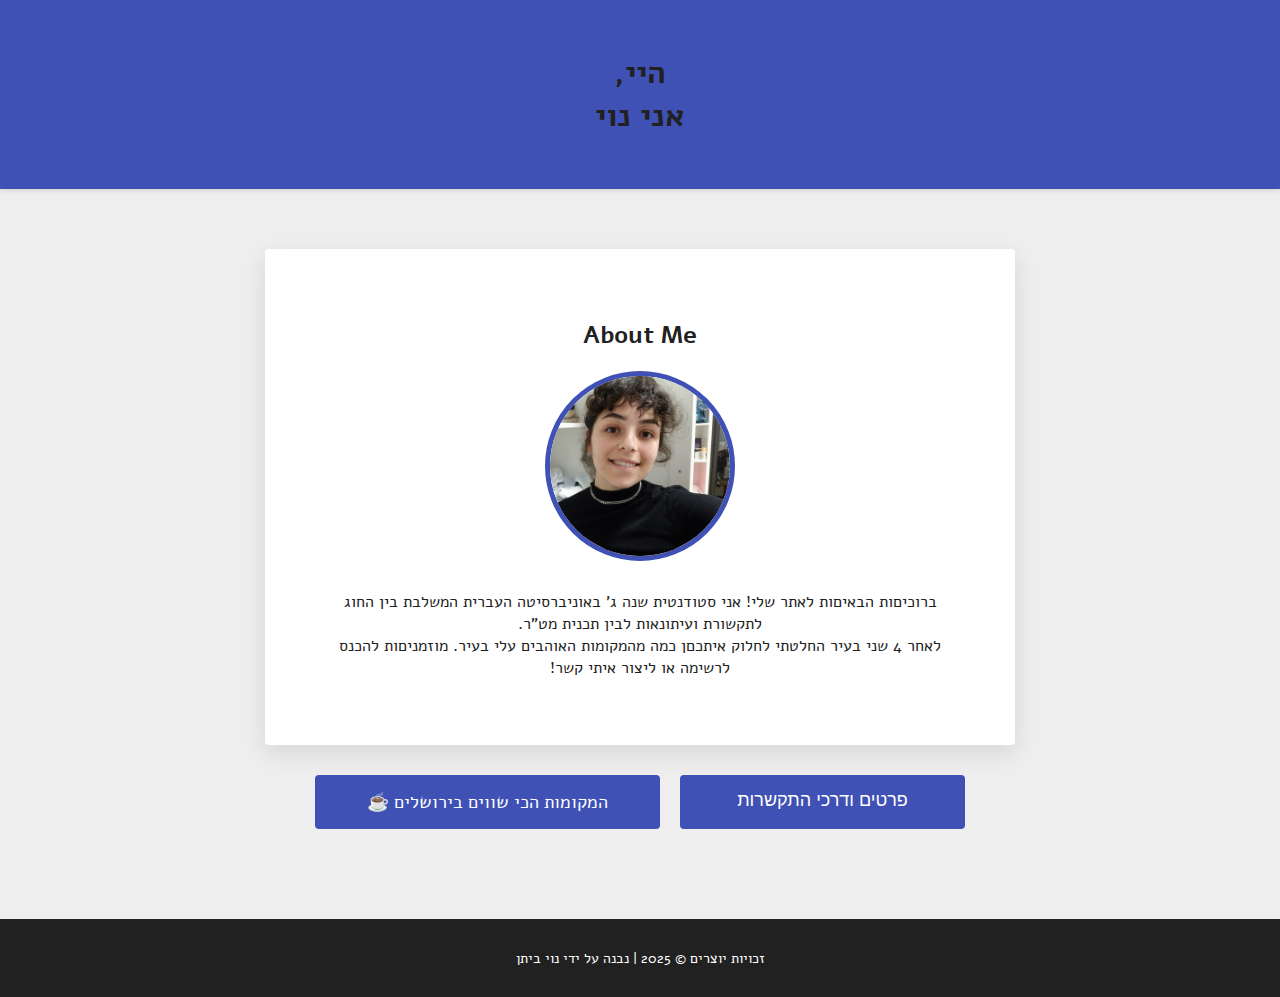
<file: index.html>
<!DOCTYPE html>
<html lang="he" dir="rtl">
<head>
    <meta charset="UTF-8">
    <meta name="viewport" content="width=device-width, initial-scale=1.0">
    <title>האתר האישי שלי - עמוד ראשי</title>
    <link rel="stylesheet" href="styles/main.css">
    
    <script src="script.js" defer></script>
</head>
<body>

    <header class="main-header">
        <h1>היי,  <br>אני נוי</h1>
    </header>

    <div class="content-wrapper">

        <div class="main-profile-card">
            <h2>About Me</h2>
            
            <img src="your-profile-picture.jpg" alt="תמונה אישית שלי" class="profile-img large-img">
            
            <p>
                ברוכיםות הבאיםות לאתר שלי! אני סטודנטית שנה ג' באוניברסיטה העברית המשלבת בין החוג לתקשורת ועיתונאות לבין תכנית מט"ר.
                <br> לאחר 4 שני בעיר החלטתי לחלוק איתכםן כמה מהמקומות האוהבים עלי בעיר. מוזמניםות להכנס לרשימה או ליצור איתי קשר!
            </p>
        </div>

        <section class="action-section">
            
            <button id="js-toggle-btn" class="main-button primary-action">פרטים ודרכי התקשרות</button>
            
            <a href="jlm_spots_details.html" class="main-button secondary-action">
                המקומות הכי שווים בירושלים ☕
            </a>

        </section>
        
        <div id="secret-message" class="hidden-content contact-details">
            <p style="text-align: center;">
                <strong>מייל:</strong> noy.bitan@mail.huji.ac.il <br>

 <br>
            </p>
        </div>


    </div> <footer class="main-footer">
        <p>זכויות יוצרים &copy; 2025 | נבנה על ידי נוי ביתן</p>
    </footer>

</body>
</html>
</file>
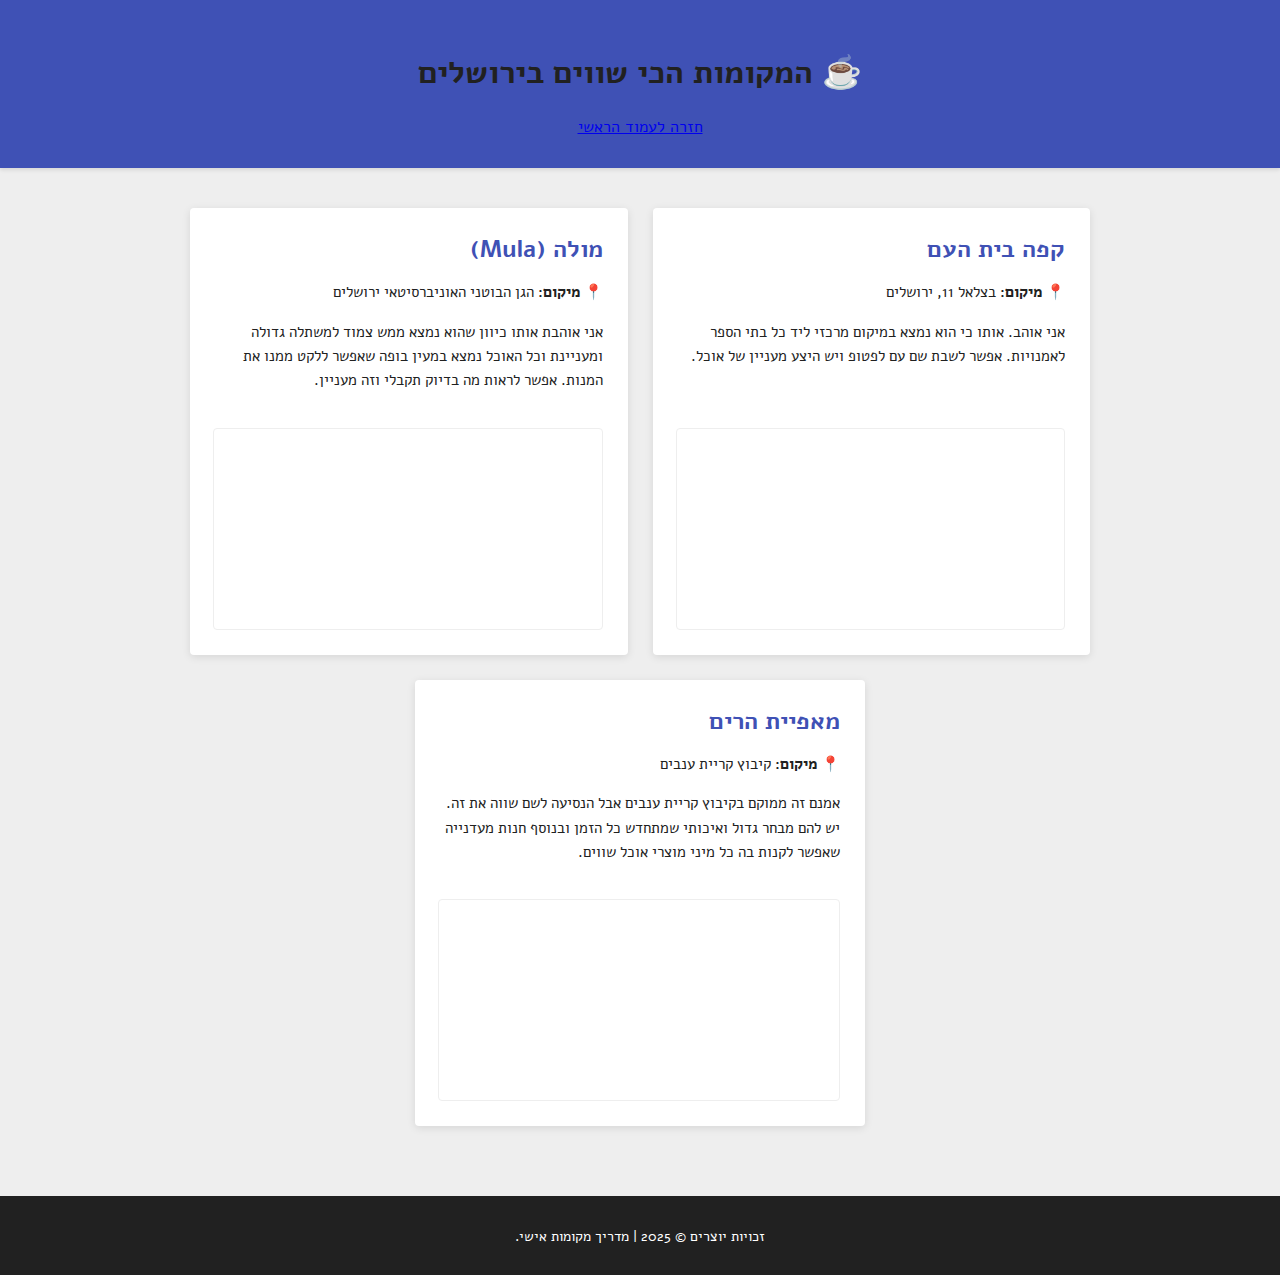
<file: jlm_spots_details.html>
<!DOCTYPE html>
<html lang="he" dir="rtl">
<head>
    <meta charset="UTF-8">
    <meta name="viewport" content="width=device-width, initial-scale=1.0">
    <title>מקומות שווים בירושלים</title>
    <link rel="stylesheet" href="styles/main.css">
</head>
<body>

    <header class="main-header">
        <h1>☕ המקומות הכי שווים בירושלים</h1>
        <nav>
            <a href="index.html" class="nav-link">חזרה לעמוד הראשי</a>
        </nav>
    </header>

    <div class="content-wrapper jlm-spots-wrapper">
        
        <section class="jlm-spot-card">
            <div class="spot-content">
                <h2>קפה בית העם</h2>
                <p>
                    <strong>📍 מיקום:</strong> בצלאל 11, ירושלים
                </p>
                <p>
                     אני אוהב. אותו כי הוא נמצא במיקום מרכזי ליד כל בתי הספר לאמנויות. אפשר לשבת שם עם לפטופ ויש היצע מעניין של אוכל. 
                </p>
            </div>
            <div class="map-container">
                <iframe 
                    src="https://www.google.com/maps/embed?pb=!1m18!1m12!1m3!1d3389.7042851996765!2d35.2155639!3d31.7820199!2m3!1f0!2f0!3f0!3m2!1i1024!2i768!4f13.1!3m3!1m2!1s0x1502d7e63b156b2f%3A0xc0787e7428f615f!2z15mX15HXqSDXkNeU15wg15fXlCDXlNeR15nXmdeZINeU15Q!5e0!3m2!1siw!2sil!4v1701198579044!5m2!1siw!2sil" 
                    width="100%" height="200" style="border:0;" allowfullscreen="" loading="lazy" referrerpolicy="no-referrer-when-downgrade">
                </iframe>
            </div>
        </section>

        <section class="jlm-spot-card">
            <div class="spot-content">
                <h2>מולה (Mula)</h2>
                <p>
                    <strong>📍 מיקום:</strong> הגן הבוטני האוניברסיטאי ירושלים
                </p>
                <p>
                     אני אוהבת אותו כיוון שהוא נמצא ממש צמוד למשתלה גדולה ומעניינת וכל האוכל נמצא במעין בופה שאפשר ללקט ממנו את המנות. אפשר לראות מה בדיוק תקבלי וזה מעניין.
                </p>
            </div>
            <div class="map-container">
                <iframe 
                    src="https://www.google.com/maps/embed?pb=!1m18!1m12!1m3!1d3390.435728518928!2d35.1884489!3d31.7634289!2m3!1f0!2f0!3f0!3m2!1i1024!2i768!4f13.1!3m3!1m2!1s0x1502d7de12035e41%3A0x62c96b79c3f1f78!2sMula!5e0!3m2!1siw!2sil!4v1701198642340!5m2!1siw!2sil" 
                    width="100%" height="200" style="border:0;" allowfullscreen="" loading="lazy" referrerpolicy="no-referrer-when-downgrade">
                </iframe>
            </div>
        </section>

        <section class="jlm-spot-card">
            <div class="spot-content">
                <h2>מאפיית הרים</h2>
                <p>
                    <strong>📍 מיקום:</strong> קיבוץ קריית ענבים
                </p>
                <p>
                     אמנם זה ממוקם בקיבוץ קריית ענבים אבל הנסיעה לשם שווה את זה. יש להם מבחר גדול ואיכותי שמתחדש כל הזמן ובנוסף חנות מעדנייה שאפשר לקנות בה כל מיני מוצרי אוכל שווים.
                </p>
            </div>
            <div class="map-container">
                <iframe 
                    src="https://www.google.com/maps/embed?pb=!1m18!1m12!1m3!1d3387.674996238865!2d35.1158434!3d31.8354519!2m3!1f0!2f0!3f0!3m2!1i1024!2i768!4f13.1!3m3!1m2!1s0x1502d992e59146e5%3A0xc3b46d03d1544265!2z157XmdeZ15kg153Xmdep15og15HXqNee!5e0!3m2!1siw!2sil!4v1701198687399!5m2!1siw!2sil" 
                    width="100%" height="200" style="border:0;" allowfullscreen="" loading="lazy" referrerpolicy="no-referrer-when-downgrade">
                </iframe>
            </div>
        </section>

    </div>

    <footer class="main-footer">
        <p>זכויות יוצרים &copy; 2025 | מדריך מקומות אישי.</p>
    </footer>

</body>
</html>
</file>
<file: styles/main.css>
/* =================================================== */
/* 2. ייבוא פונטים - Alef (פונט נקי וברור) */
/* =================================================== */
@import url('https://fonts.googleapis.com/css2?family=Alef:wght@400;700&display=swap');

/* =================================================== */
/* 1. הגדרת משתני CSS - מראה מינימליסטי מודרני */
/* =================================================== */
:root {
    --primary-color: #3f51b5; /* כחול רויאל רגוע (דגש) */
    --secondary-color: #EEEEEE; /* אפור בהיר מאוד (גבולות ורקע עדין) */
    --text-color: #212121; /* שחור כמעט טהור (טקסט ופוטר) */
    --bg-color: #FFFFFF; /* רקע לבן טהור */
    
    --main-font: 'Alef', sans-serif;
    --header-font: 'Alef', sans-serif; 

    --transition-speed: 0.3s; 
}

/* =================================================== */
/* 3. סגנונות בסיסיים ופריסה (Flexbox) */
/* =================================================== */

body {
    direction: rtl; 
    font-family: var(--main-font); 
    background-color: var(--secondary-color); 
    color: var(--text-color);
    margin: 0;
    padding: 0;
    text-align: center; 
}

.content-wrapper {
    display: flex;
    flex-direction: column; 
    align-items: center; 
    padding: 20px;
    max-width: 900px;
    margin: 40px auto; 
}

/* סטייל: כרטיסיית הפרופיל המרכזית */
.main-profile-card {
    background-color: var(--bg-color);
    padding: 50px;
    width: 100%;
    max-width: 650px;
    border-radius: 4px;
    box-shadow: 0 8px 25px rgba(0, 0, 0, 0.1); 
    margin-bottom: 30px;
}

/* סקשן הפעולות (כפתורים) */
.action-section {
    width: 100%;
    max-width: 650px;
    display: flex; 
    flex-direction: row; 
    justify-content: center; 
    gap: 20px; 
    flex-wrap: wrap; 
    margin-bottom: 30px;
}

/* סגנון כללי לסקשנים - שימש ב-jlm_spots_details.html */
.interactivity-section {
    width: 90%;
    margin: 20px auto 40px auto;
    padding: 30px;
    background-color: white;
    border-radius: 4px; 
    box-shadow: 0 2px 4px rgba(0, 0, 0, 0.1); 
    max-width: 800px;
    text-align: right; /* יישור לימין לתוכן בדפים פנימיים */
}
/* שימו לב - המחלקה .about-details-section כרגע לא בשימוש ישיר, 
   אך ניתן להחזיר אותה אם נרצה לעצב את דף "About Me" אחרת */
/* .about-details-section { 
    ... 
} */


h1, h2 {
    font-family: var(--header-font);
    color: var(--text-color); 
    text-align: center;
}

/* Header */
.main-header {
    background-color: var(--primary-color);
    color: white;
    padding: 30px 0;
    text-align: center;
    box-shadow: 0 2px 4px rgba(0, 0, 0, 0.1);
}

/* תמונת הפרופיל */
.profile-img.large-img {
    width: 180px;
    height: 180px;
    object-fit: cover;
    border-radius: 50%; 
    display: block;
    margin: 15px auto 30px;
    border: 5px solid var(--primary-color);
}

/* כפתור */
.main-button {
    flex: 1 1 250px; 
    background-color: var(--primary-color);
    color: white;
    border: none;
    padding: 15px 30px;
    border-radius: 4px; 
    cursor: pointer;
    font-size: 18px;
    text-decoration: none; 
    max-width: 300px; 
    display: flex; 
    justify-content: center;
    transition: background-color var(--transition-speed), transform var(--transition-speed);
}

.main-button:hover {
    background-color: var(--text-color); 
    transform: translateY(-2px);
}

/* Footer */
.main-footer {
    background-color: var(--text-color);
    color: white;
    text-align: center;
    padding: 15px 0;
    font-size: 0.9em;
}

/* =================================================== */
/* 4. סגנון לאינטראקטיביות (JavaScript) */
/* =================================================== */

.hidden-content {
    text-align: center;
    width: 100%;
    max-width: 650px;
    margin: 0 auto; 
    
    max-height: 0; 
    overflow: hidden; 
    opacity: 0;
    transition: max-height var(--transition-speed) ease-in-out, opacity var(--transition-speed) var(--transition-speed) ease-in-out, padding var(--transition-speed) ease-in-out;
    padding: 0 15px;
}

.hidden-content.visible {
    max-height: 200px; 
    opacity: 1;
    padding: 15px;
    border-top: 1px solid var(--secondary-color);
    margin-top: 20px;
}

/* =================================================== */
/* 5. סגנונות ייחודיים לדף המקומות בירושלים (חדש!) */
/* =================================================== */

.jlm-spots-wrapper {
    flex-direction: row; /* מסדר את הכרטיסיות בשורה */
    flex-wrap: wrap;
    justify-content: center;
    align-items: stretch; /* גורם לכרטיסיות להיות באותו גובה */
    gap: 25px; /* מרווח בין הכרטיסיות */
    margin-top: 20px;
    margin-bottom: 50px;
}

.jlm-spot-card {
    background-color: white;
    padding: 25px;
    border-radius: 4px;
    box-shadow: 0 2px 8px rgba(0,0,0,0.1);
    flex: 1 1 300px; /* גמישות: יתפוס לפחות 300px, ויתמתח/יתכווץ */
    max-width: 400px;
    text-align: right;
    display: flex;
    flex-direction: column;
    justify-content: space-between; /* דוחף את המפה לתחתית */
    transition: transform var(--transition-speed) ease, box-shadow var(--transition-speed) ease;
}

.jlm-spot-card:hover {
    transform: translateY(-5px);
    box-shadow: 0 8px 20px rgba(0,0,0,0.15);
}

.jlm-spot-card h2 {
    color: var(--primary-color);
    margin-top: 0;
    margin-bottom: 15px;
    text-align: right; /* יישור הכותרת לימין */
}

.jlm-spot-card p {
    font-size: 0.95em;
    line-height: 1.6;
    margin-bottom: 15px;
}

.map-container {
    width: 100%;
    height: 200px; /* גובה קבוע למפה */
    overflow: hidden; /* לוודא שהמפה לא חורגת */
    border-radius: 4px;
    margin-top: 20px;
    border: 1px solid var(--secondary-color); /* גבול למפה */
}

.map-container iframe {
    width: 100%;
    height: 100%;
    display: block; /* מסיר רווחים מיותרים מתחת לאייפריים */
}
</file>
